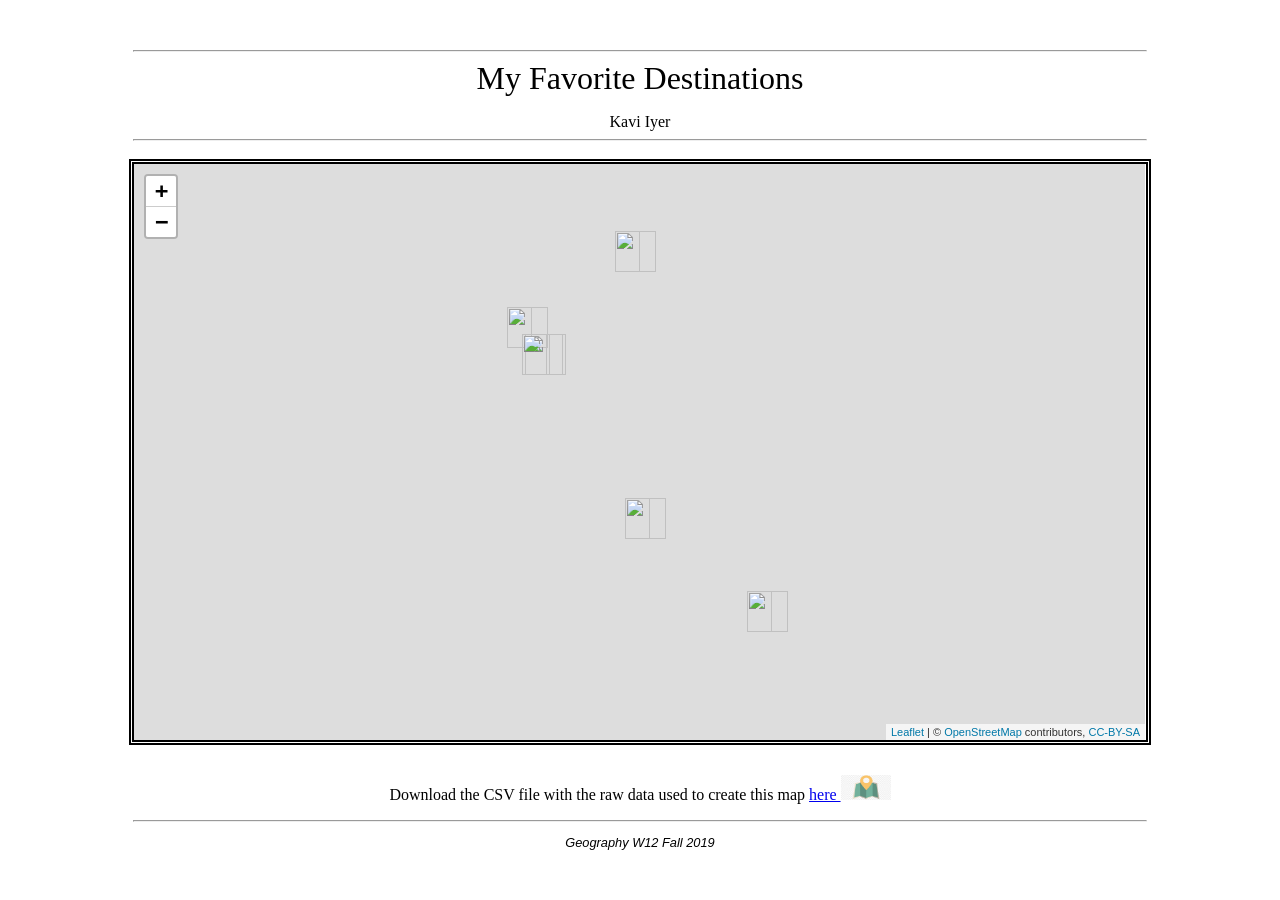
<file: index.html>
<!DOCTYPE html>
<html>
<head>
<title>Geog W12 Lab 7</title>
<style>
  body {text-align: center; font-family: Georgia, serif;}
  hr {min-width: 350px; width: 80%;}
  iframe {position: relative; width: 80%; min-width: 240px; height: 80%; min-height: 240px; border-style: double; border-width: 5px; margin-top: 10px; margin-bottom: 10px;}
  div#main {height: 80vh;}
  div#map {height: 100%;}
  p#title {font-size: 200%; margin-top: 0px; margin-bottom: 0px;}
  p#title_name {margin-top: 1em; margin-bottom: 0em;}
  p#footer {font-family: Helvetica, sans-serif; font-style: italic; font-size: 80%;}
</style>
</head>
<body align="center">
  <div id="main">
    <div>
      <p>&nbsp;</p>
      <hr>
      <p id="title">My Favorite Destinations</p>
      <p id="title_name">




      <!-------- BEGIN: NAME PLACEHOLDER -------->

Kavi Iyer

      <!-------- END: NAME PLACEHOLDER -------->

      </p>
      <hr>
    </div>
    <div id="map">

      <!-------- BEGIN: MAP PLACEHOLDER -------->

      <iframe width="100" height="750" scrolling="yes" frameborder="no" src="./map.html"></iframe>

      <!-------- END: MAP PLACEHOLDER -------->


      <p>Download the CSV file with the raw data used to create this map <a href="./assignment.csv" target="_blank">here <img src="./icon.png" width = 50 height = 25/></a></p>
      <hr>
      <p id="footer">Geography W12 Fall 2019</p>
    </div>
  </div>
</body>
</html>
</file>
